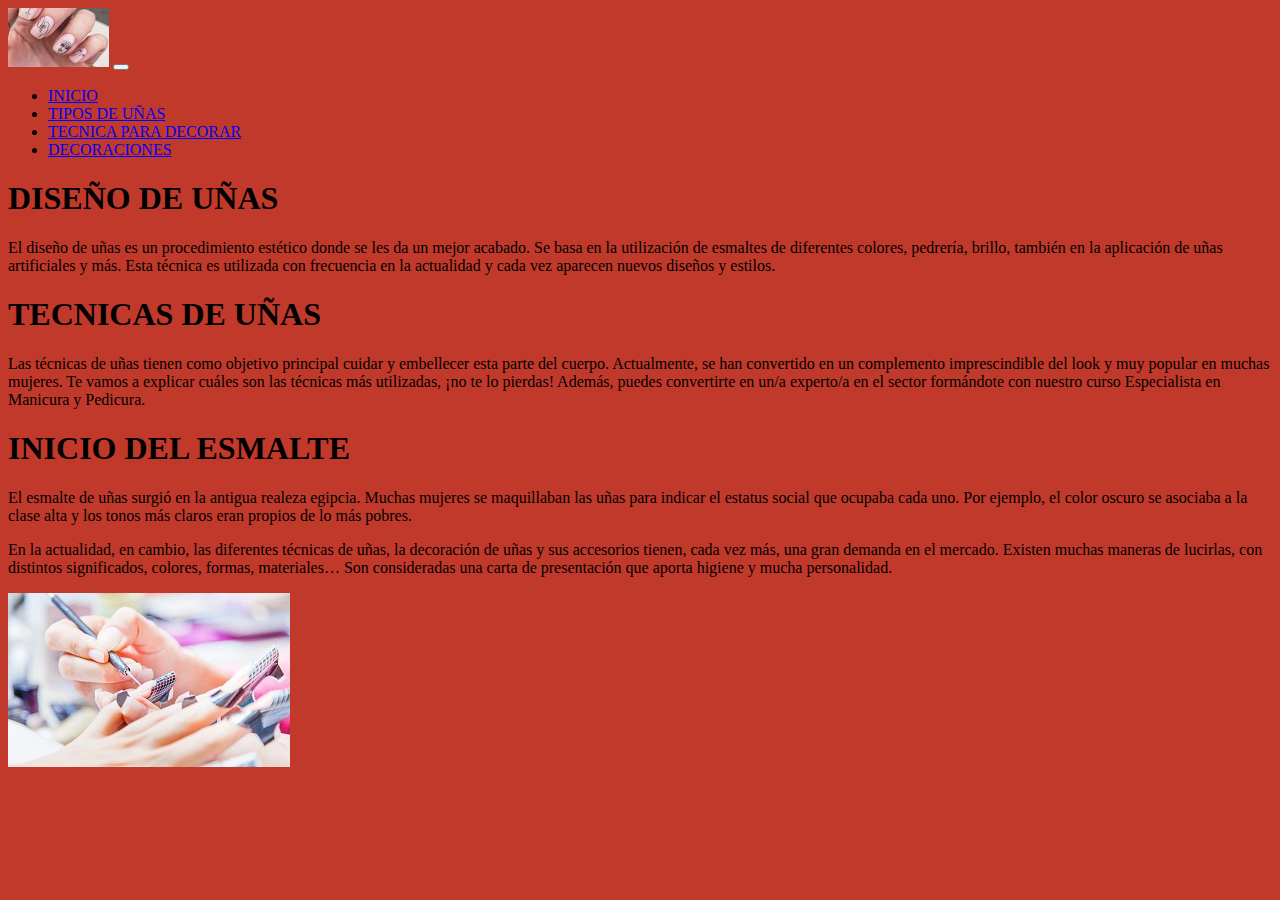
<file: index.html>
<html>

	<head>
		<title>TecnicasyEstilos</title>
	<link href="https://gisellstetic.com/node_modules/bootstrap/dist/css/bootstrap.min.css">
	<link rel="stylesheet" href="editado.css">
	<link href="https://gisellstetic.com/node_modules/open-iconic/font/css/open-iconic-bootstrap.min.css">
	
	</head>

	<body class="container Fondo" >


<nav class="navbar navbar-expand-md navbar-light bg-light fixed-top">
	<img class="d-block w-0" src="log1.jpg">
	<button class="navbar-toggler" type="button" data-toggle="collapse" data-target="#navbarSupportedContect" aria-controls="navbarNavDropdown" aria-expanded="false" aria-label="Toggle navigation">
		<span class="navbar-toggler-icon"></span>
	</button>
	<div class="collapse navbar-collapse" id="navbarSupportedContect">
		<ul class="navbar-nav mr-auto">
			<li class="nav-item active"><a class="nav-link" href="index.html">INICIO</a></li>
			<li class="nav-item"><a class="nav-link" href="estilos.html">TIPOS DE UÑAS</a></li>
			<li class="nav-item"><a class="nav-link" href="tecnicas.html">TECNICA PARA DECORAR</a></li>
			<li class="nav-item"><a class="nav-link" href="deoraciones.html">DECORACIONES</a></li>
		
		</ul>
	</div>
</nav>
</form>
<div class="row">

<div class="col-sm-4">
<h1> DISEÑO DE UÑAS </h1>
<P>El diseño de uñas es un procedimiento estético donde se les da un mejor acabado. Se basa en la utilización de esmaltes de diferentes colores, pedrería, brillo, también en la aplicación de uñas artificiales y más. Esta técnica es utilizada con frecuencia en la actualidad y cada vez aparecen nuevos diseños y estilos.</p>

</div>


<div class="col-sm-4">
<h1> TECNICAS DE UÑAS </h1>
<p>Las técnicas de uñas tienen como objetivo principal cuidar y embellecer esta parte del cuerpo. Actualmente, se han convertido en un complemento imprescindible del look y muy popular en muchas mujeres. Te vamos a explicar cuáles son las técnicas más utilizadas, ¡no te lo pierdas! Además, puedes convertirte en un/a experto/a en el sector formándote con nuestro curso Especialista en Manicura y Pedicura.</p>

</div>

<div class="col-sm-4">
<h1> INICIO DEL ESMALTE </h1>
<p>El esmalte de uñas surgió en la antigua realeza egipcia. Muchas mujeres se maquillaban las uñas para indicar el estatus social que ocupaba cada uno. Por ejemplo, el color oscuro se asociaba a la clase alta y los tonos más claros eran propios de lo más pobres.</P>

</div>

<div class="col-sm-4">
<p><p>En la actualidad, en cambio, las diferentes técnicas de uñas, la decoración de uñas y sus accesorios tienen, cada vez más, una gran demanda en el mercado. Existen muchas maneras de lucirlas, con distintos significados, colores, formas, materiales… Son consideradas una carta de presentación que aporta higiene y mucha personalidad.</P>

</div>

	<img src="unas1.jpg">
</div>
	
	<link href="https://gisellstetic.com/node_moduless/jquery/dist/jquery.min.js"></script>
    	<link href="https://gisellstetic.com/node_modules/popper.js/dist/umd/popper.min.js"></script>
    	<link href="https://gisellstetic.com/node_modules/bootstrap/dist/js/bootstrap.min.js"></script>
	
</body>

	<footer>
		
	</footer>
</html>
</file>
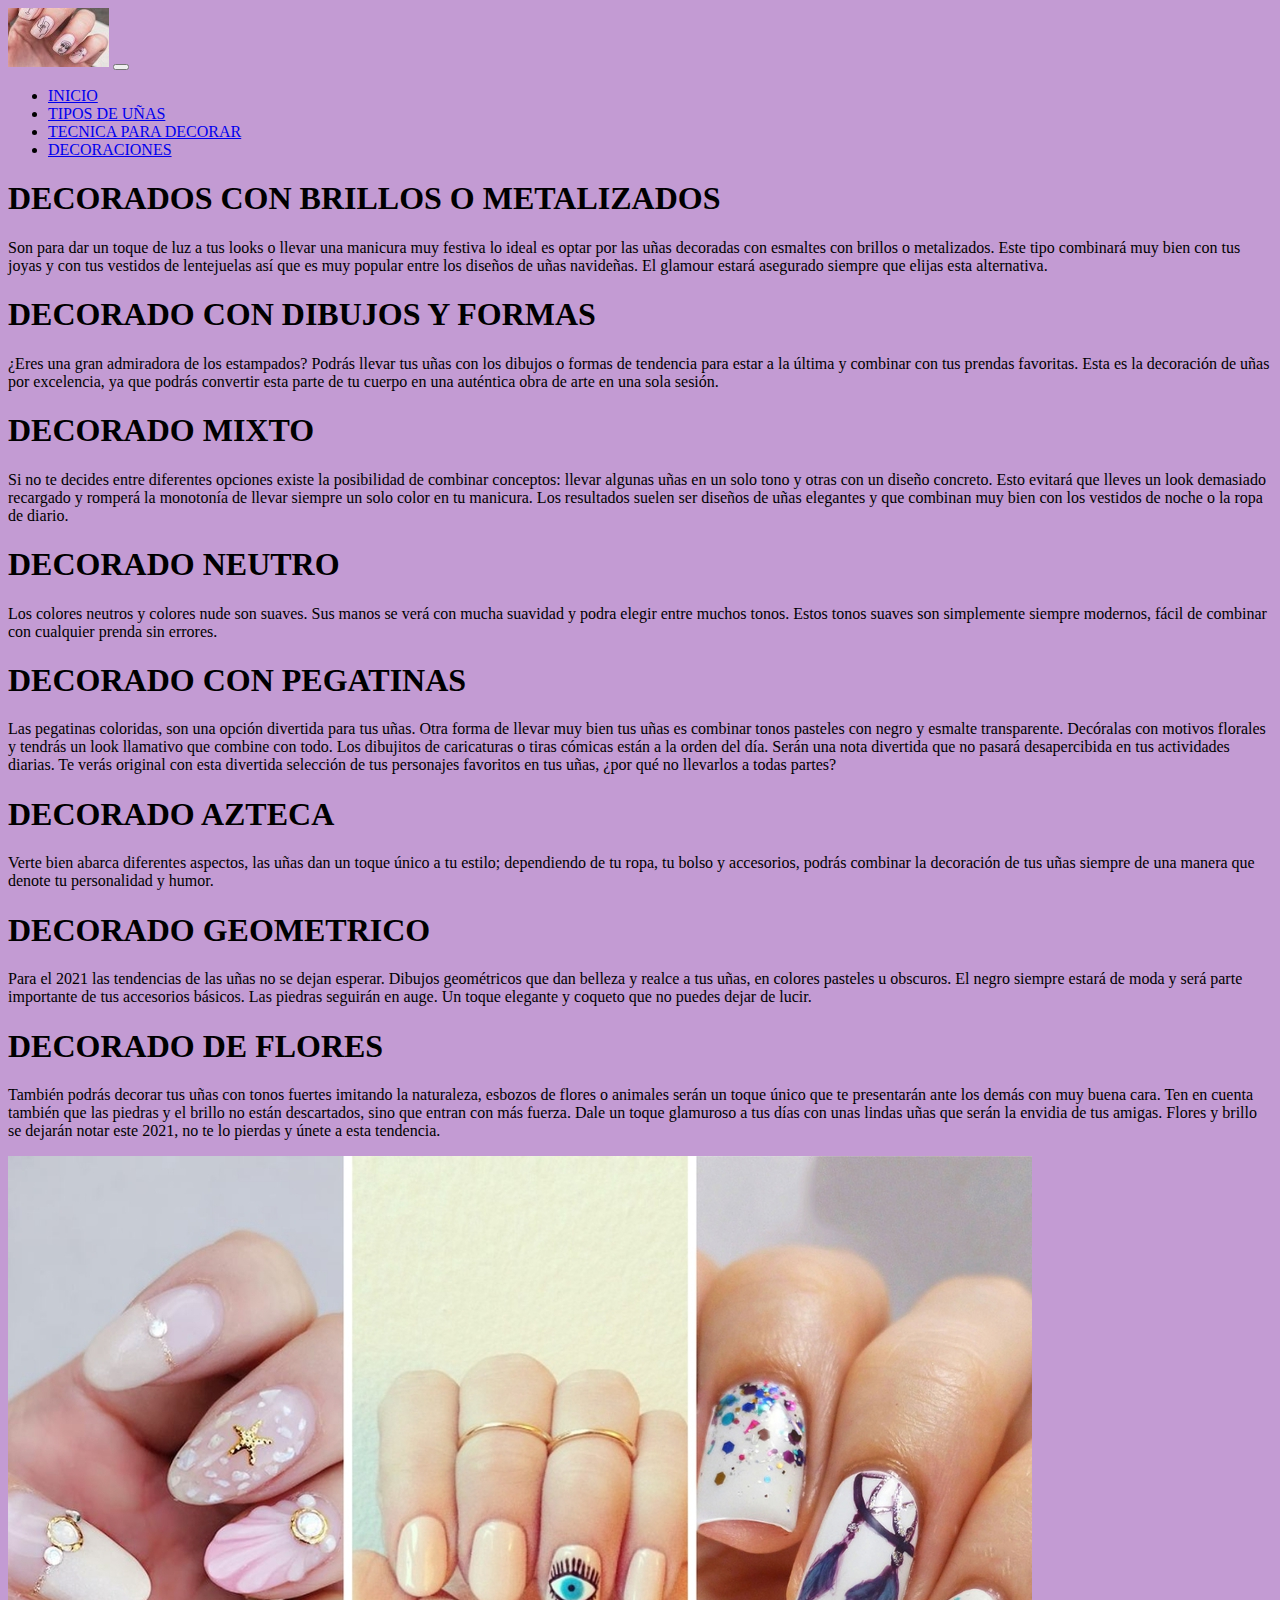
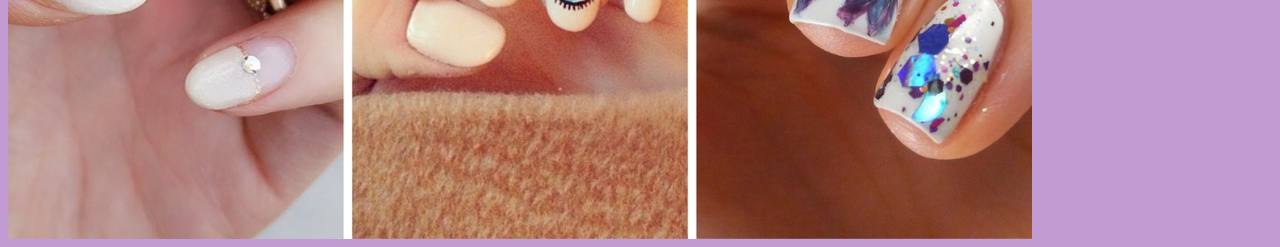
<file: deoraciones.html>
<html>

	<head>
		<title>DECORACIONES</title>
	<link href="https://gisellstetic.com/node_modules/bootstrap/dist/css/bootstrap.min.css">
	<link rel="stylesheet" href="colortres.css">
	<link href="https://gisellstetic.com/node_modules/open-iconic/font/css/open-iconic-bootstrap.min.css">
	
	</head>

	<body class="container Fondo" >


<nav class="navbar navbar-expand-md navbar-light bg-light fixed-top">
	<img class="d-block w-0" src="log1.jpg">
	<button class="navbar-toggler" type="button" data-toggle="collapse" data-target="#navbarSupportedContect" aria-controls="navbarNavDropdown" aria-expanded="false" aria-label="Toggle navigation">
		<span class="navbar-toggler-icon"></span>
	</button>
	<div class="collapse navbar-collapse" id="navbarSupportedContect">
		<ul class="navbar-nav mr-auto">
			<li class="nav-item active"><a class="nav-link" href="index.html">INICIO</a></li>
			<li class="nav-item"><a class="nav-link" href="estilos.html">TIPOS DE UÑAS</a></li>
			<li class="nav-item"><a class="nav-link" href="tecnicas.html">TECNICA PARA DECORAR</a></li>
			<li class="nav-item"><a class="nav-link" href="deoraciones.html">DECORACIONES</a></li>
		
		</ul>
	</div>
</nav>
</form>
<div class="row">

<div class="col-sm-4">
<h1> DECORADOS CON BRILLOS O METALIZADOS </h1>
<P>Son para dar un toque de luz a tus looks o llevar una manicura muy festiva lo ideal es optar por las uñas decoradas con esmaltes con brillos o metalizados. Este tipo combinará muy bien con tus joyas y con tus vestidos de lentejuelas así que es muy popular entre los diseños de uñas navideñas. El glamour estará asegurado siempre que elijas esta alternativa.</p>

</div>

<div class="col-sm-4">
<h1> DECORADO CON DIBUJOS Y FORMAS</h1>
<p>¿Eres una gran admiradora de los estampados?
Podrás llevar tus uñas con los dibujos o formas de tendencia para estar a la última y combinar con tus prendas favoritas. Esta es la decoración de uñas por excelencia, ya que podrás convertir esta parte de tu cuerpo en una auténtica obra de arte en una sola sesión.</p>

</div>

<div class="col-sm-4">
<h1> DECORADO MIXTO </h1>
<p>Si no te decides entre diferentes opciones existe la posibilidad de combinar conceptos: llevar algunas uñas en un solo tono y otras con un diseño concreto. Esto evitará que lleves un look demasiado recargado y romperá la monotonía de llevar siempre un solo color en tu manicura. Los resultados suelen ser diseños de uñas elegantes y que combinan muy bien con los vestidos de noche o la ropa de diario.</P>

</div>

<div class="col-sm-4">
<h1> DECORADO NEUTRO </h1>
<p>Los colores neutros y colores nude son suaves. Sus manos se verá con mucha suavidad y podra elegir entre muchos tonos. Estos tonos suaves son simplemente siempre modernos, fácil de combinar con cualquier prenda sin errores.</P>

</div>

<div class="col-sm-4">
<h1> DECORADO CON PEGATINAS </h1>
<p>Las pegatinas coloridas, son una opción divertida para tus uñas. Otra forma de llevar muy bien tus uñas es combinar tonos pasteles con negro y esmalte transparente. Decóralas con motivos florales y tendrás un look llamativo que combine con todo. Los dibujitos de caricaturas o tiras cómicas están a la orden del día. Serán una nota divertida que no pasará desapercibida en tus actividades diarias. Te verás original con esta divertida selección de tus personajes favoritos en tus uñas, ¿por qué no llevarlos a todas partes?</P>

</div>

<div class="col-sm-4">
<h1> DECORADO AZTECA </h1>
<p>Verte bien abarca diferentes aspectos, las uñas dan un toque único a tu estilo; dependiendo de tu ropa, tu bolso y accesorios, podrás combinar la decoración de tus uñas siempre de una manera que denote tu personalidad y humor.</P>

</div>

<div class="col-sm-4">
<h1> DECORADO GEOMETRICO </h1>
<p>Para el 2021 las tendencias de las uñas no se dejan esperar. Dibujos geométricos que dan belleza y realce a tus uñas, en colores pasteles u obscuros. El negro siempre estará de moda y será parte importante de tus accesorios básicos. Las piedras seguirán en auge. Un toque elegante y coqueto que no puedes dejar de lucir.</P>
</div>


<div class="col-sm-4">
<h1> DECORADO DE FLORES </h1>
<p>También podrás decorar tus uñas con tonos fuertes imitando la naturaleza, esbozos de flores o animales serán un toque único que te presentarán ante los demás con muy buena cara. Ten en cuenta también que las piedras y el brillo no están descartados, sino que entran con más fuerza. Dale un toque glamuroso a tus días con unas lindas uñas que serán la envidia de tus amigas. Flores y brillo se dejarán notar este 2021, no te lo pierdas y únete a esta tendencia.</P>
</div>
</div>

	<img src="decorado.jpg">
</div>
		
	<link href="https://gisellstetic.com/node_modules/jquery/dist/jquery.min.js"></script>
    	<link href="https://gisellstetic.com/node_modules/popper.js/dist/umd/popper.min.js"></script>
    	<link href="https://gisellstetic.com/node_modules/bootstrap/dist/js/bootstrap.min.js"></script>
	
</body>

	<footer>
		
	</footer>
</html>
</file>
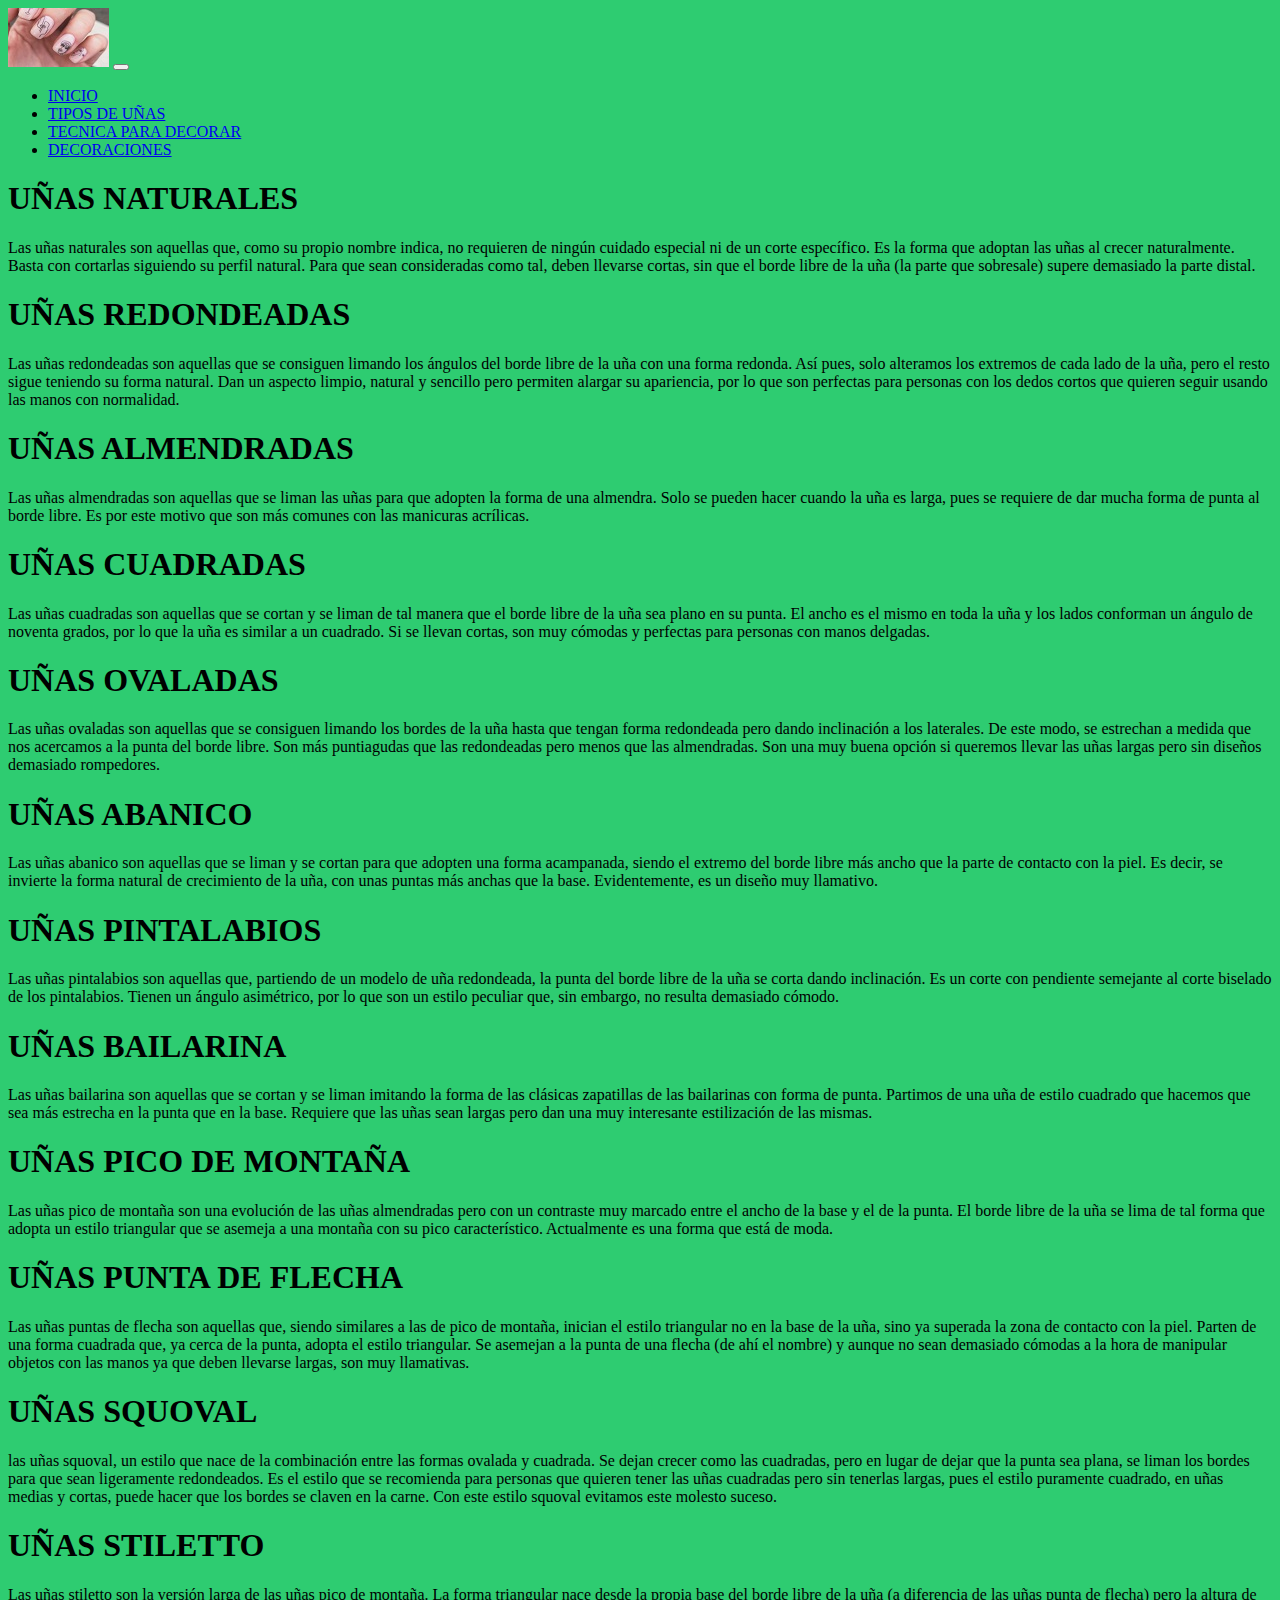
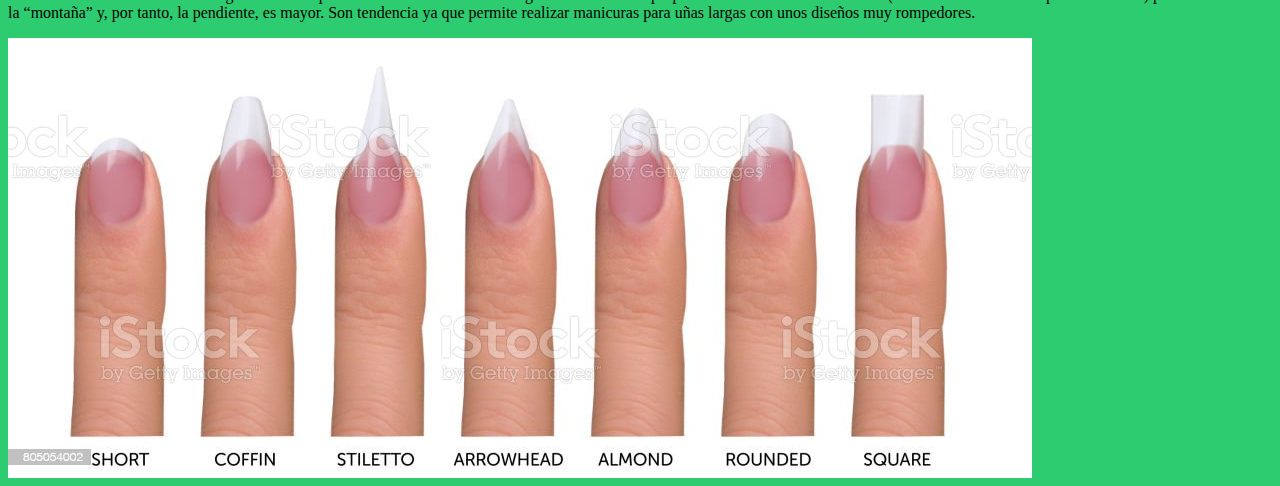
<file: estilos.html>
<html>

	<head>
		<title>TIPOS DE UÑAS</title>
	<link href="https://gisellstetic.com/node_modules/bootstrap/dist/css/bootstrap.min.css">
	<link rel="stylesheet" href="colors.css">
	<link href="https://gisellstetic.com/node_modules/open-iconic/font/css/open-iconic-bootstrap.min.css">
	
	</head>

	<body class="container Fondo" >


<nav class="navbar navbar-expand-md navbar-light bg-light fixed-top">
	<img class="d-block w-0" src="log1.jpg">
	<button class="navbar-toggler" type="button" data-toggle="collapse" data-target="#navbarSupportedContect" aria-controls="navbarNavDropdown" aria-expanded="false" aria-label="Toggle navigation">
		<span class="navbar-toggler-icon"></span>
	</button>
	<div class="collapse navbar-collapse" id="navbarSupportedContect">
		<ul class="navbar-nav mr-auto">
			<li class="nav-item active"><a class="nav-link" href="index.html">INICIO</a></li>
			<li class="nav-item"><a class="nav-link" href="estilos.html">TIPOS DE UÑAS</a></li>
			<li class="nav-item"><a class="nav-link" href="tecnicas.html">TECNICA PARA DECORAR</a></li>
			<li class="nav-item"><a class="nav-link" href="deoraciones.html">DECORACIONES</a></li>
		
		</ul>
	</div>
</nav>
</form>
<div class="row">

<div class="col-sm-3">
<h1> UÑAS NATURALES </h1>
<P>Las uñas naturales son aquellas que, como su propio nombre indica, no requieren de ningún cuidado especial ni de un corte específico. Es la forma que adoptan las uñas al crecer naturalmente. Basta con cortarlas siguiendo su perfil natural. Para que sean consideradas como tal, deben llevarse cortas, sin que el borde libre de la uña (la parte que sobresale) supere demasiado la parte distal.</p>

</div>


<div class="col-sm-3">
<h1> UÑAS REDONDEADAS </h1>
<p>Las uñas redondeadas son aquellas que se consiguen limando los ángulos del borde libre de la uña con una forma redonda. Así pues, solo alteramos los extremos de cada lado de la uña, pero el resto sigue teniendo su forma natural. Dan un aspecto limpio, natural y sencillo pero permiten alargar su apariencia, por lo que son perfectas para personas con los dedos cortos que quieren seguir usando las manos con normalidad.</p>

</div>

<div class="col-sm-3">
<h1>  UÑAS ALMENDRADAS </h1>
<p>Las uñas almendradas son aquellas que se liman las uñas para que adopten la forma de una almendra. Solo se pueden hacer cuando la uña es larga, pues se requiere de dar mucha forma de punta al borde libre. Es por este motivo que son más comunes con las manicuras acrílicas.</P>

</div>

<div class="col-sm-3">
<h1>  UÑAS CUADRADAS </h1>
<p>Las uñas cuadradas son aquellas que se cortan y se liman de tal manera que el borde libre de la uña sea plano en su punta. El ancho es el mismo en toda la uña y los lados conforman un ángulo de noventa grados, por lo que la uña es similar a un cuadrado. Si se llevan cortas, son muy cómodas y perfectas para personas con manos delgadas.</P>

</div>

<div class="col-sm-3">
<h1>  UÑAS OVALADAS </h1>
<p>Las uñas ovaladas son aquellas que se consiguen limando los bordes de la uña hasta que tengan forma redondeada pero dando inclinación a los laterales. De este modo, se estrechan a medida que nos acercamos a la punta del borde libre. Son más puntiagudas que las redondeadas pero menos que las almendradas. Son una muy buena opción si queremos llevar las uñas largas pero sin diseños demasiado rompedores.</P>

</div>

<div class="col-sm-3">
<h1>  UÑAS ABANICO  </h1>
<p>Las uñas abanico son aquellas que se liman y se cortan para que adopten una forma acampanada, siendo el extremo del borde libre más ancho que la parte de contacto con la piel. Es decir, se invierte la forma natural de crecimiento de la uña, con unas puntas más anchas que la base. Evidentemente, es un diseño muy llamativo.</P>

</div>

<div class="col-sm-3">
<h1>  UÑAS PINTALABIOS </h1>
<p>Las uñas pintalabios son aquellas que, partiendo de un modelo de uña redondeada, la punta del borde libre de la uña se corta dando inclinación. Es un corte con pendiente semejante al corte biselado de los pintalabios. Tienen un ángulo asimétrico, por lo que son un estilo peculiar que, sin embargo, no resulta demasiado cómodo.</P>

</div>

<div class="col-sm-3">
<h1>  UÑAS BAILARINA </h1>
<p>Las uñas bailarina son aquellas que se cortan y se liman imitando la forma de las clásicas zapatillas de las bailarinas con forma de punta. Partimos de una uña de estilo cuadrado que hacemos que sea más estrecha en la punta que en la base. Requiere que las uñas sean largas pero dan una muy interesante estilización de las mismas.</P>

</div>

<div class="col-sm-3">
<h1>  UÑAS PICO DE MONTAÑA </h1>
<p>Las uñas pico de montaña son una evolución de las uñas almendradas pero con un contraste muy marcado entre el ancho de la base y el de la punta. El borde libre de la uña se lima de tal forma que adopta un estilo triangular que se asemeja a una montaña con su pico característico. Actualmente es una forma que está de moda.</P>

</div>

<div class="col-sm-3">
<h1>  UÑAS PUNTA DE FLECHA </h1>
<p>Las uñas puntas de flecha son aquellas que, siendo similares a las de pico de montaña, inician el estilo triangular no en la base de la uña, sino ya superada la zona de contacto con la piel. Parten de una forma cuadrada que, ya cerca de la punta, adopta el estilo triangular. Se asemejan a la punta de una flecha (de ahí el nombre) y aunque no sean demasiado cómodas a la hora de manipular objetos con las manos ya que deben llevarse largas, son muy llamativas.</P>

</div>

<div class="col-sm-3">
<h1>  UÑAS SQUOVAL </h1>
<p> las uñas squoval, un estilo que nace de la combinación entre las formas ovalada y cuadrada. Se dejan crecer como las cuadradas, pero en lugar de dejar que la punta sea plana, se liman los bordes para que sean ligeramente redondeados. Es el estilo que se recomienda para personas que quieren tener las uñas cuadradas pero sin tenerlas largas, pues el estilo puramente cuadrado, en uñas medias y cortas, puede hacer que los bordes se claven en la carne. Con este estilo squoval evitamos este molesto suceso.</P>

</div>

<div class="col-sm-3">
<h1>  UÑAS STILETTO </h1>
<p>Las uñas  stiletto son la versión larga de las uñas pico de montaña. La forma triangular nace desde la propia base del borde libre de la uña (a diferencia de las uñas punta de flecha) pero la altura de la “montaña” y, por tanto, la pendiente, es mayor. Son tendencia ya que permite realizar manicuras para uñas largas con unos diseños muy rompedores.</P>

</div>

	<img src="tecnicaunas.jpg">
</div>
	<link href="https://gisellstetic.com/node_modules/jquery/dist/jquery.min.js"></script>
    	<link href="https://gisellstetic.com/node_modules/popper.js/dist/umd/popper.min.js"></script>
	<link href="https://gisellstetic.com/node_modules/bootstrap/dist/js/bootstrap.min.js"></script>
	
</body>

	<footer>
		
	</footer>
</html>
</file>
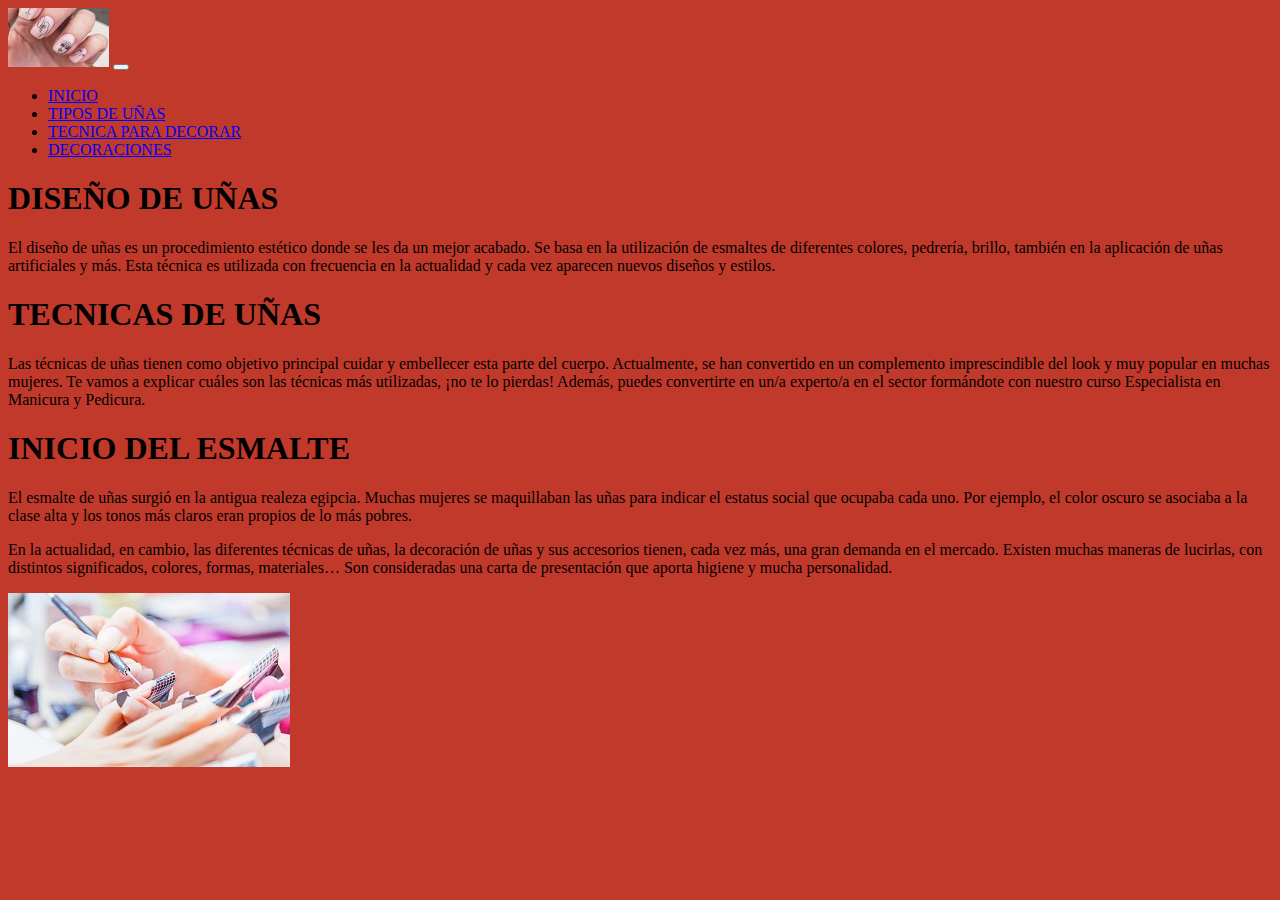
<file: index.html.html>
<html>

	<head>
		<title>TecnicasyEstilos</title>
	<link href="https://gisellstetic.com/node_modules/bootstrap/dist/css/bootstrap.min.css">
	<link rel="stylesheet" href="editado.css">
	<link href="https://gisellstetic.com/node_modules/open-iconic/font/css/open-iconic-bootstrap.min.css">
	
	</head>

	<body class="container Fondo" >


<nav class="navbar navbar-expand-md navbar-light bg-light fixed-top">
	<img class="d-block w-0" src="log1.jpg">
	<button class="navbar-toggler" type="button" data-toggle="collapse" data-target="#navbarSupportedContect" aria-controls="navbarNavDropdown" aria-expanded="false" aria-label="Toggle navigation">
		<span class="navbar-toggler-icon"></span>
	</button>
	<div class="collapse navbar-collapse" id="navbarSupportedContect">
		<ul class="navbar-nav mr-auto">
			<li class="nav-item active"><a class="nav-link" href="index1.html">INICIO</a></li>
			<li class="nav-item"><a class="nav-link" href="estilos.html">TIPOS DE UÑAS</a></li>
			<li class="nav-item"><a class="nav-link" href="tecnicas.html">TECNICA PARA DECORAR</a></li>
			<li class="nav-item"><a class="nav-link" href="deoraciones.html">DECORACIONES</a></li>
		
		</ul>
	</div>
</nav>
</form>
<div class="row">

<div class="col-sm-4">
<h1> DISEÑO DE UÑAS </h1>
<P>El diseño de uñas es un procedimiento estético donde se les da un mejor acabado. Se basa en la utilización de esmaltes de diferentes colores, pedrería, brillo, también en la aplicación de uñas artificiales y más. Esta técnica es utilizada con frecuencia en la actualidad y cada vez aparecen nuevos diseños y estilos.</p>

</div>


<div class="col-sm-4">
<h1> TECNICAS DE UÑAS </h1>
<p>Las técnicas de uñas tienen como objetivo principal cuidar y embellecer esta parte del cuerpo. Actualmente, se han convertido en un complemento imprescindible del look y muy popular en muchas mujeres. Te vamos a explicar cuáles son las técnicas más utilizadas, ¡no te lo pierdas! Además, puedes convertirte en un/a experto/a en el sector formándote con nuestro curso Especialista en Manicura y Pedicura.</p>

</div>

<div class="col-sm-4">
<h1> INICIO DEL ESMALTE </h1>
<p>El esmalte de uñas surgió en la antigua realeza egipcia. Muchas mujeres se maquillaban las uñas para indicar el estatus social que ocupaba cada uno. Por ejemplo, el color oscuro se asociaba a la clase alta y los tonos más claros eran propios de lo más pobres.</P>

</div>

<div class="col-sm-4">
<p><p>En la actualidad, en cambio, las diferentes técnicas de uñas, la decoración de uñas y sus accesorios tienen, cada vez más, una gran demanda en el mercado. Existen muchas maneras de lucirlas, con distintos significados, colores, formas, materiales… Son consideradas una carta de presentación que aporta higiene y mucha personalidad.</P>

</div>

	<img src="unas1.jpg">
</div>
	
	<link href="https://gisellstetic.com/node_moduless/jquery/dist/jquery.min.js"></script>
    	<link href="https://gisellstetic.com/node_modules/popper.js/dist/umd/popper.min.js"></script>
    	<link href="https://gisellstetic.com/node_modules/bootstrap/dist/js/bootstrap.min.js"></script>
	
</body>

	<footer>
		
	</footer>
</html>
</file>
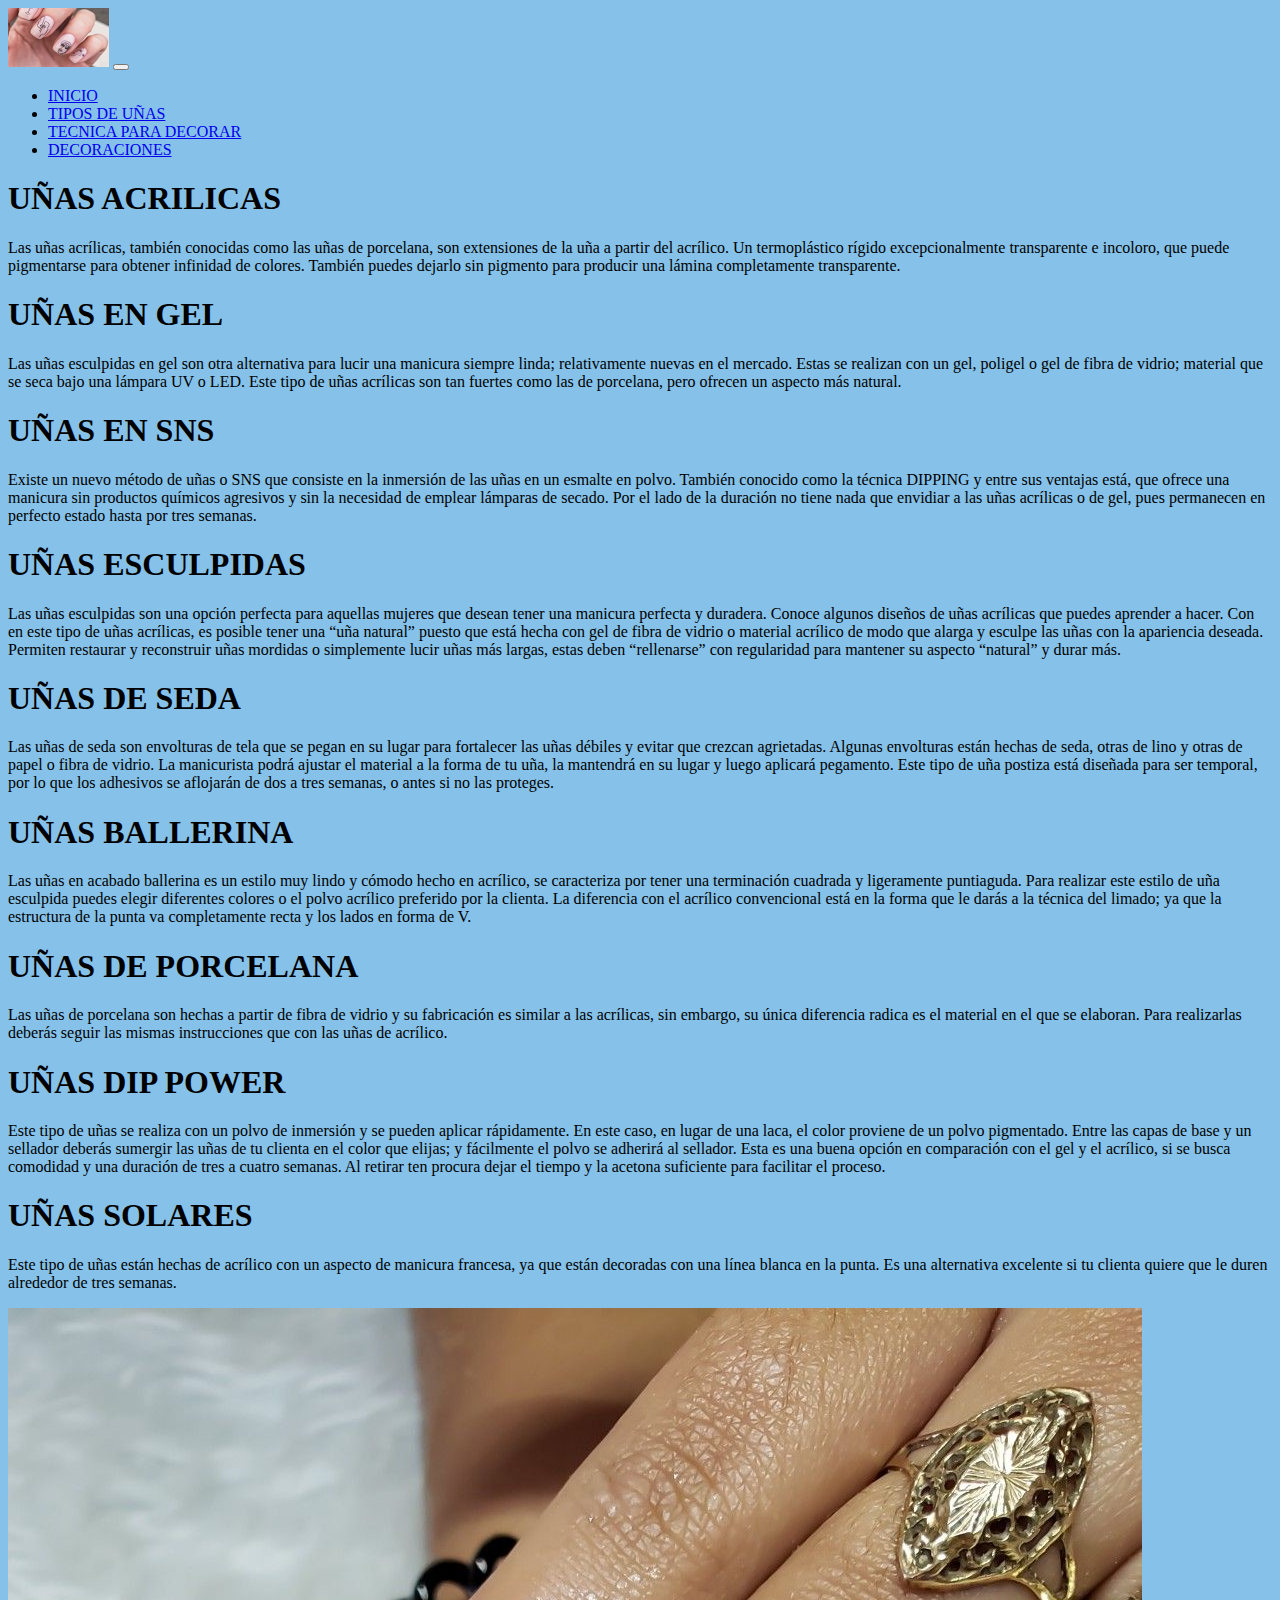
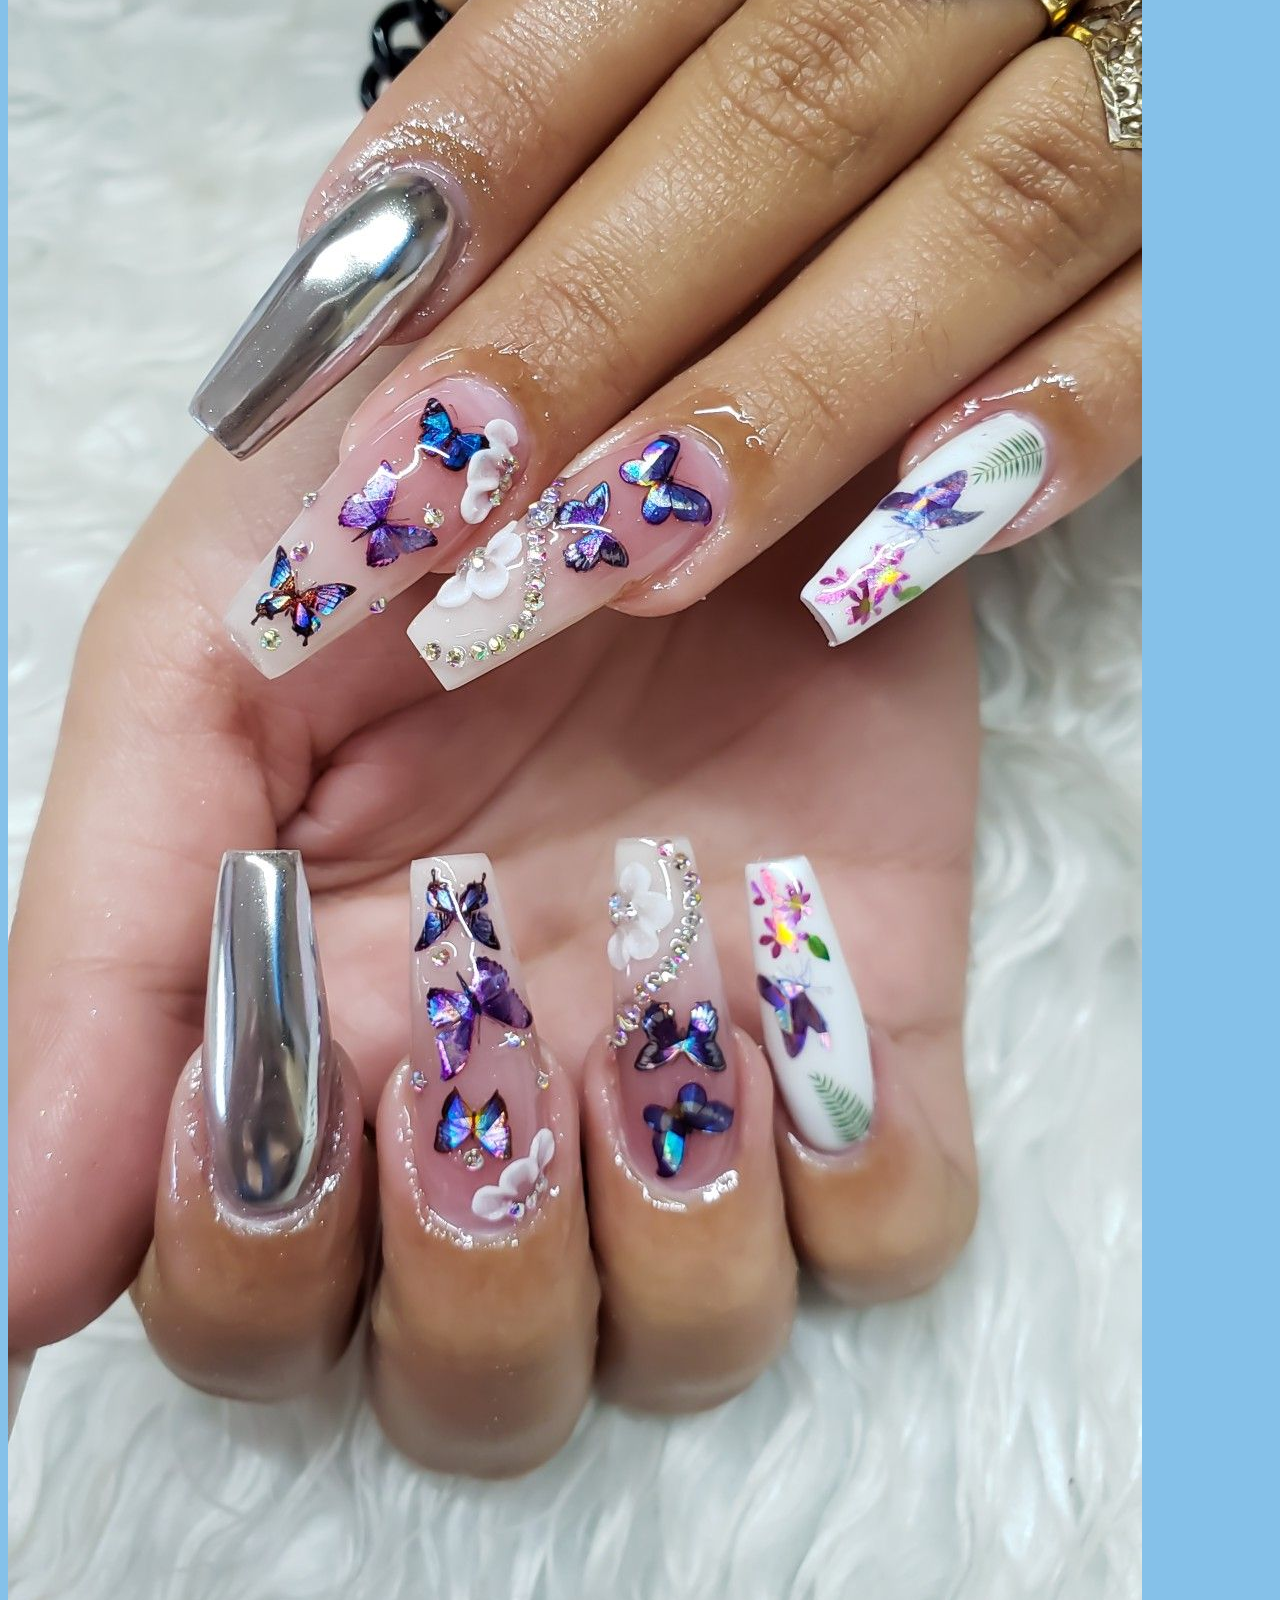
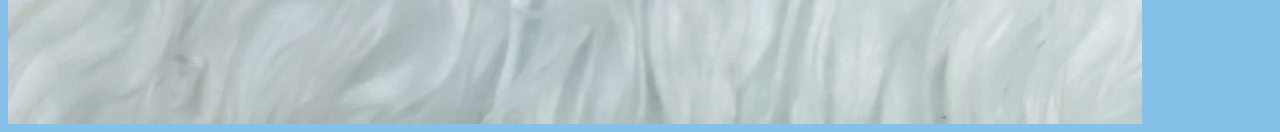
<file: tecnicas.html>
<html>

	<head>
		<title>TECNICA PARA DECORAR</title>
	<link href="https://gisellstetic.com/node_modules/bootstrap/dist/css/bootstrap.min.css">
	<link rel="stylesheet" href="colordos.css">
	<link href="https://gisellstetic.com/node_modules/open-iconic/font/css/open-iconic-bootstrap.min.css">
	
	</head>

	<body class="container Fondo" >


<nav class="navbar navbar-expand-md navbar-light bg-light fixed-top">
	<img class="d-block w-0" src="log1.jpg">
	<button class="navbar-toggler" type="button" data-toggle="collapse" data-target="#navbarSupportedContect" aria-controls="navbarNavDropdown" aria-expanded="false" aria-label="Toggle navigation">
		<span class="navbar-toggler-icon"></span>
	</button>
	<div class="collapse navbar-collapse" id="navbarSupportedContect">
		<ul class="navbar-nav mr-auto">
			<li class="nav-item active"><a class="nav-link" href="index.html">INICIO</a></li>
			<li class="nav-item"><a class="nav-link" href="estilos.html">TIPOS DE UÑAS</a></li>
			<li class="nav-item"><a class="nav-link" href="tecnicas.html">TECNICA PARA DECORAR</a></li>
			<li class="nav-item"><a class="nav-link" href="deoraciones.html">DECORACIONES</a></li>
		
		</ul>
	</div>
</nav>
</form>
<div class="row">

<div class="col-sm-4">
<h1> UÑAS ACRILICAS </h1>
<P>Las uñas acrílicas, también conocidas  como las uñas de porcelana, son extensiones de la uña a partir del acrílico. Un termoplástico rígido excepcionalmente transparente e incoloro, que puede pigmentarse para obtener infinidad de colores. También puedes dejarlo sin pigmento para producir una lámina completamente transparente.</p>

</div>


<div class="col-sm-4">
<h1> UÑAS EN GEL </h1>
<p>Las uñas esculpidas en gel son otra alternativa para lucir una manicura siempre linda; relativamente nuevas en el mercado. Estas se realizan con un gel, poligel o gel de fibra de vidrio; material que se seca bajo una lámpara UV o LED. Este tipo de uñas acrílicas son tan fuertes como las de porcelana, pero ofrecen un aspecto más natural.</p>

</div>

<div class="col-sm-4">
<h1> UÑAS EN SNS </h1>
<p>Existe un nuevo método de uñas o SNS que consiste en la inmersión de las uñas en un esmalte en polvo. También conocido como la técnica DIPPING y entre sus ventajas está, que ofrece una manicura sin productos químicos agresivos y sin la necesidad de emplear lámparas de secado. Por el lado de la duración no tiene nada que envidiar a las uñas acrílicas o de gel, pues permanecen en perfecto estado hasta por tres semanas.</P>

</div>

<div class="col-sm-4">
<h1> UÑAS ESCULPIDAS </h1>
<p><p>Las uñas esculpidas son una opción perfecta para aquellas mujeres que desean tener una manicura perfecta y duradera. Conoce algunos diseños de uñas acrílicas que puedes aprender a hacer. Con en este tipo de uñas acrílicas, es posible tener una “uña natural” puesto que está hecha con gel de fibra de vidrio o material acrílico de modo que alarga y esculpe las uñas con la apariencia deseada. Permiten restaurar y reconstruir uñas mordidas o simplemente lucir uñas más largas, estas deben “rellenarse” con regularidad para mantener su aspecto “natural” y durar más.</P>

</div>

<div class="col-sm-4">
<h1> UÑAS DE SEDA </h1>
<p>Las uñas de seda son envolturas de tela que se pegan en su lugar para fortalecer las uñas débiles y evitar que crezcan agrietadas. Algunas envolturas están hechas de seda, otras de lino y otras de papel o fibra de vidrio. La manicurista podrá ajustar el material a la forma de tu uña, la mantendrá en su lugar y luego aplicará pegamento. Este tipo de uña postiza está diseñada para ser temporal, por lo que los adhesivos se aflojarán de dos a tres semanas, o antes si no las proteges. </P>

</div>

<div class="col-sm-4">
<h1> UÑAS BALLERINA </h1>
<p>Las uñas en acabado ballerina es un estilo muy lindo y cómodo hecho en acrílico, se caracteriza por tener una terminación cuadrada y ligeramente puntiaguda. Para realizar este estilo de uña esculpida puedes elegir diferentes colores o el polvo acrílico preferido por la clienta. La diferencia con el acrílico convencional está en la forma que le darás a la técnica del limado; ya que la estructura de la punta va completamente recta y los lados en forma de V.</p>

</div>


<div class="col-sm-4">
<h1> UÑAS DE PORCELANA </h1>
<p>Las uñas de porcelana son hechas a partir de fibra de vidrio y su fabricación es similar a las acrílicas, sin embargo, su única diferencia radica es el material en el que se elaboran. Para realizarlas deberás seguir las mismas instrucciones que con las uñas de acrílico.</p>

</div>


<div class="col-sm-4">
<h1> UÑAS DIP POWER </h1>
<p>Este tipo de uñas se realiza con un polvo de inmersión y se pueden aplicar rápidamente. En este caso, en lugar de una laca, el color proviene de un polvo pigmentado. Entre las capas de base y un sellador deberás sumergir las uñas de tu clienta en el color que elijas; y fácilmente el polvo se adherirá al sellador. Esta es una buena opción en comparación con el gel y el acrílico, si se busca comodidad y una duración de tres a cuatro semanas. Al retirar ten procura dejar el tiempo y la acetona suficiente para facilitar el proceso.</p>

</div>

<div class="col-sm-4">
<h1> UÑAS SOLARES </h1>
<p>Este tipo de uñas están hechas de acrílico con un aspecto de manicura francesa, ya que están decoradas con una línea blanca en la punta. Es una alternativa excelente si tu clienta quiere que le duren alrededor de tres semanas.</p>

</div>

 <img src="engel.jpg">
 
</div>
	<link href="https://gisellstetic.com/node_modules/jquery/dist/jquery.min.js"></script>
    	<link href="https://gisellstetic.com/node_modules/popper.js/dist/umd/popper.min.js"></script>
    	<link href="https://gisellstetic.com/node_modules/bootstrap/dist/js/bootstrap.min.js"></script>
	
</body>

	<footer>
	
	</footer>
</html>
</file>
<file: editado.css>
.Fondo{
background-color:#C0392B;
}
</file>
<file: colortres.css>
.Fondo{
background-color:#C39BD3;
}
</file>
<file: colors.css>
.Fondo{
background-color:#2ECC71;
}
</file>
<file: colordos.css>
.Fondo{
background-color:#85C1E9;
}
</file>
